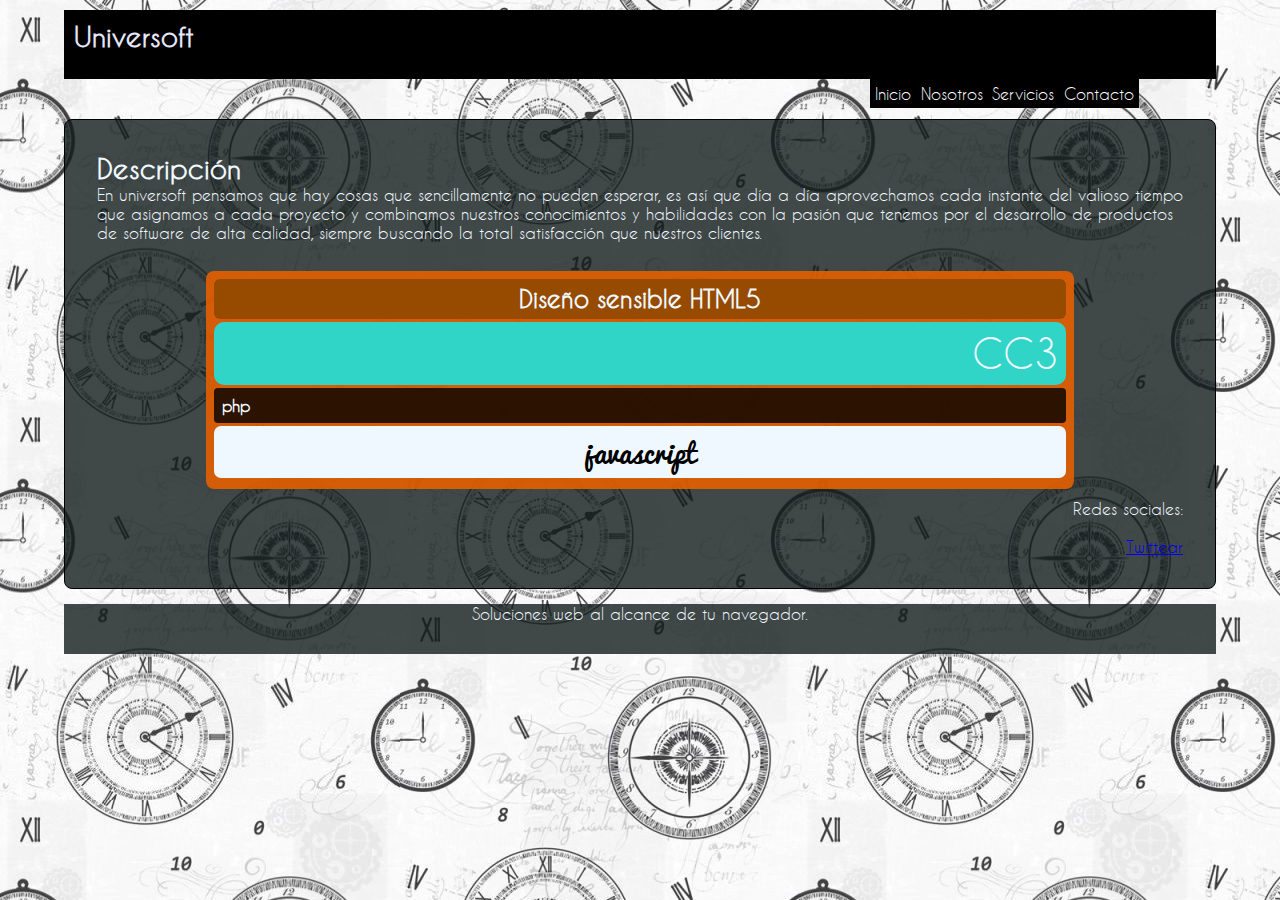
<file: index.html>
<!DOCTYPE html>
<html lang = "es">
<head>
	<meta charset = "utf-8"/>
	<title>Universoft</title>
	<meta name = "desciption" content = "Soluciones para tu empresa, hay cosas que sencillamente no pueden esperar">
	<link rel="stylesheet" type="text/css" href="css/estilos.css">
	<link rel="icon" type="image/png" href="img/ollin.png" />
</head>
<body>
	<header>
		<h1>Universoft</h1>
	</header>
		<nav>
			<ul>
				<li><a href="index.html">Inicio</a></li>
				<li><a href="pags/nosotros.html">Nosotros</a></li>
				<li><a href="pags/servicios.html">Servicios</a>
					<ul>
						<li><a href="pags/servicios.html">Página Web</a></li>
						<li><a href="pags/servicios.html">Sitio Administrativo</a></li>
						<li><a href="pags/servicios.html">Sitio de Comercio Electrónico</a></li>
					</ul>
				</li>
				<li><a href="pags/contacto.html">Contacto</a></li>
			</ul>	
		</nav>	
	<section id="contenido">
		<article>
			<h1>Descripción</h1>
			<p>En universoft pensamos que hay cosas que sencillamente no pueden esperar, es así que día a día aprovechamos cada instante del valioso tiempo que asignamos a cada proyecto y combinamos nuestros conocimientos y habilidades con la pasión que tenemos por el desarrollo de productos  de software de alta calidad, siempre buscando la total satisfacción que nuestros clientes.</p><br/>
			<section id="demo">
				<p id="tecno-1">Diseño sensible HTML5</p>
				<p id="tecno-2">CC3</p>
				<p id="tecno-3">php</p>
				<p id="tecno-4">javascript</p>
			</section>	
		</article>
		<aside>
			Redes sociales:
			<br/><br/>
			<!-- Twitter -->
			<script src="http://platform.twitter.com/widgets.js"></script>
			<a href="http://twitter.com/share" class = "twitter-share-button" data-text = "Diseño web #HayCosasQueNoPuedenEsperar" data-count = "vertical">Twittear</a>
			
			<!-- Facebook -->
			<div id="fb-root"></div>
			<script>(function(d, s, id) {
			  var js, fjs = d.getElementsByTagName(s)[0];
			  if (d.getElementById(id)) return;
			  js = d.createElement(s); js.id = id;
			  js.src = "//connect.facebook.net/es_LA/all.js#xfbml=1";
			  fjs.parentNode.insertBefore(js, fjs);
			}(document, 'script', 'facebook-jssdk'));</script>	

			<div class="fb-like" data-href="https://www.facebook.com/UniversoftMx" data-layout="box_count" data-action="like" data-show-faces="true" data-share="true"></div>

		</aside>
	</section>
	<footer>Soluciones web al alcance de tu navegador.</footer>
</body>
</html>
</file>
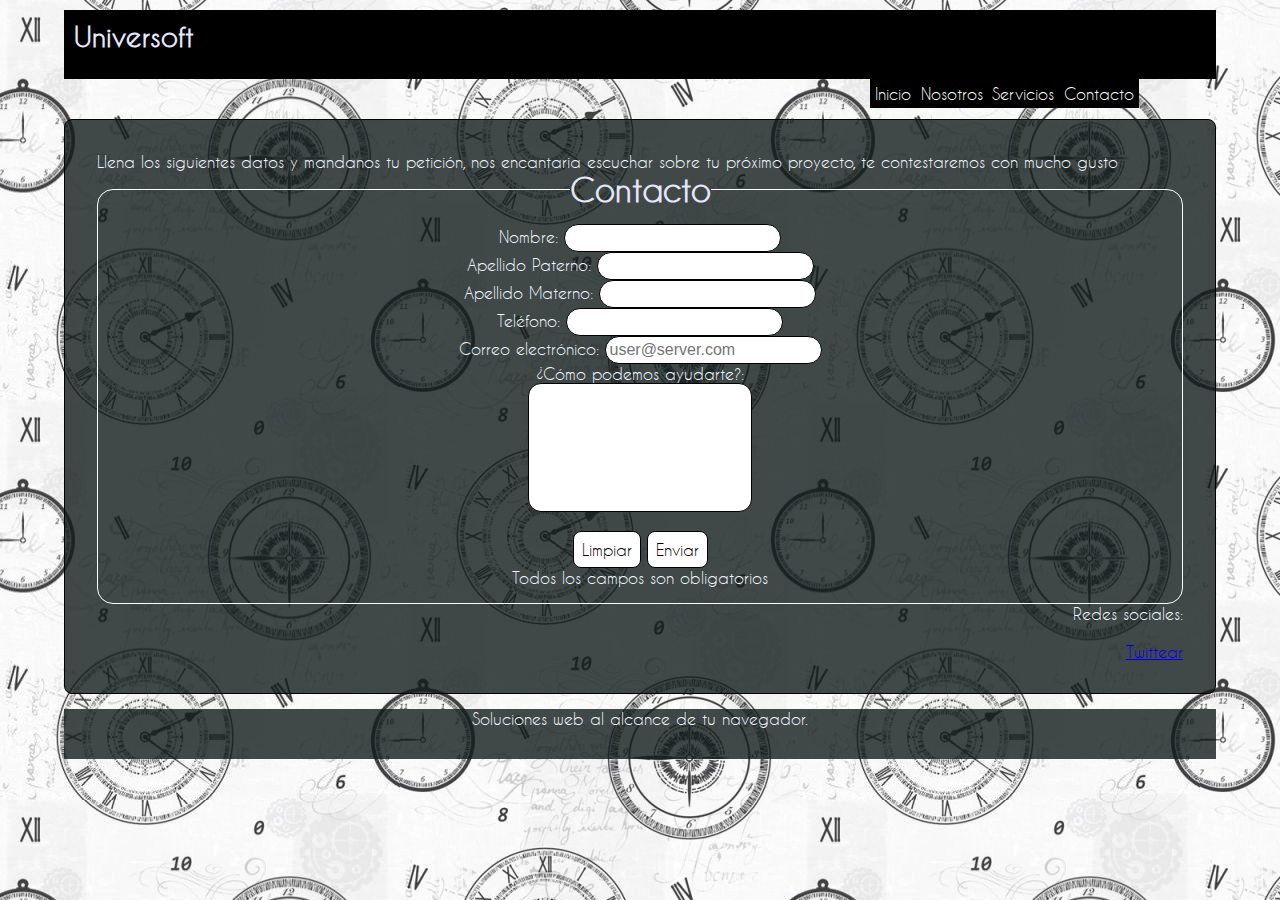
<file: pags/contacto.html>
<!DOCTYPE html PUBLIC>
<html>
<head>
	<meta charset = "utf-8"/>
	<title>Dream</title>
	<meta name = "desciption" content = "Soluciones para tu empresa, hay cosas que sencillamente no pueden esperar">

	<link rel="stylesheet" type="text/css" href="../css/estilos.css">
	<link rel="icon" type="image/png" href="../img/ollin.png" />
	<script src="../js/validaciones.js"></script>
</head>

<body>
	<header><h1>Universoft</h1></header>
		<nav>
			<ul>
				<li><a href="../index.html">Inicio</a></li>
				<li><a href="nosotros.html">Nosotros</a></li>
				<li><a href="servicios.html">Servicios</a>
					<ul>
						<li><a href="servicios.html">Página Web</a></li>
						<li><a href="servicios.html">Sitio Administrativo</a></li>
						<li><a href="servicios.html">Sitio de Comercio Electrónico</a></li>
					</ul>
				</li>
				<li><a href="contacto.html">Contacto</a></li>
			</ul>	
		</nav>	
	<section id="contenido">
		<article>
		<p>Llena los siguientes datos y mandanos tu petición, nos encantaria escuchar sobre tu próximo proyecto, te contestaremos con mucho gusto</p>
		<form id="contacto_frm" name = "contacto_frm" action='../php/contacto_check.php' method="post">
			<fieldset>
				<legend>Contacto</legend>
				<label for = "nombre">Nombre:</label> 
				<input type="text" id = "nombre" name="nombre_txt" class = "cambio"><br/>
				<label for = "app">Apellido Paterno:</label> 
				<input type="text" id = "app" name="app_txt" class = "cambio"><br/>
				<label for = "apm">Apellido Materno:</label>
				<input type="text" id = "apm" name="apm_txt" class = "cambio"><br/>
				<label for = "tel">Teléfono: </label>
				<input type="text" id = "tel" name="tel_txt" class = "cambio"><br/>
				<label for = "email">Correo electrónico: </label>
				<input type="text" id = "email" name="email_txt"  placeholder="user@server.com" class = "cambio"><br/>
				<label for = "comentarios">¿Cómo podemos ayudarte?:</label><br/>
				<textarea id = "comentarios" name="comentarios_txa" cols = "25" rows = "8" class = "cambio"></textarea><br/><br/>
				<input type = "button" id = "limpiar" name = "limpiar_btn" value = "Limpiar" class = "cambio">
				<input type = "button" id = "enviar" name = "enviar_btn" value = "Enviar" class = "cambio">
				<br>Todos los campos son obligatorios
 			</fieldset>
		</form>
		</article>

		<aside>
			Redes sociales:
			<br/><br/>
			<!-- Twitter -->
			<script src="http://platform.twitter.com/widgets.js"></script>
			<a href="http://twitter.com/share" class = "twitter-share-button" data-text = "Diseño web #HayCosasQueNoPuedenEsperar" data-count = "vertical">Twittear</a>
			 
			<!-- Facebook -->
			<div id="fb-root"></div>
			<script>(function(d, s, id) {
			  var js, fjs = d.getElementsByTagName(s)[0];
			  if (d.getElementById(id)) return;
			  js = d.createElement(s); js.id = id;
			  js.src = "//connect.facebook.net/es_LA/all.js#xfbml=1";
			  fjs.parentNode.insertBefore(js, fjs);
			}(document, 'script', 'facebook-jssdk'));</script>	

			<div class="fb-like" data-href="https://www.facebook.com/UniversoftMx" data-layout="box_count" data-action="like" data-show-faces="true" data-share="true"></div>

		</aside>
	</section>
	<footer>Soluciones web al alcance de tu navegador.</footer>
</body>
</html>
</file>
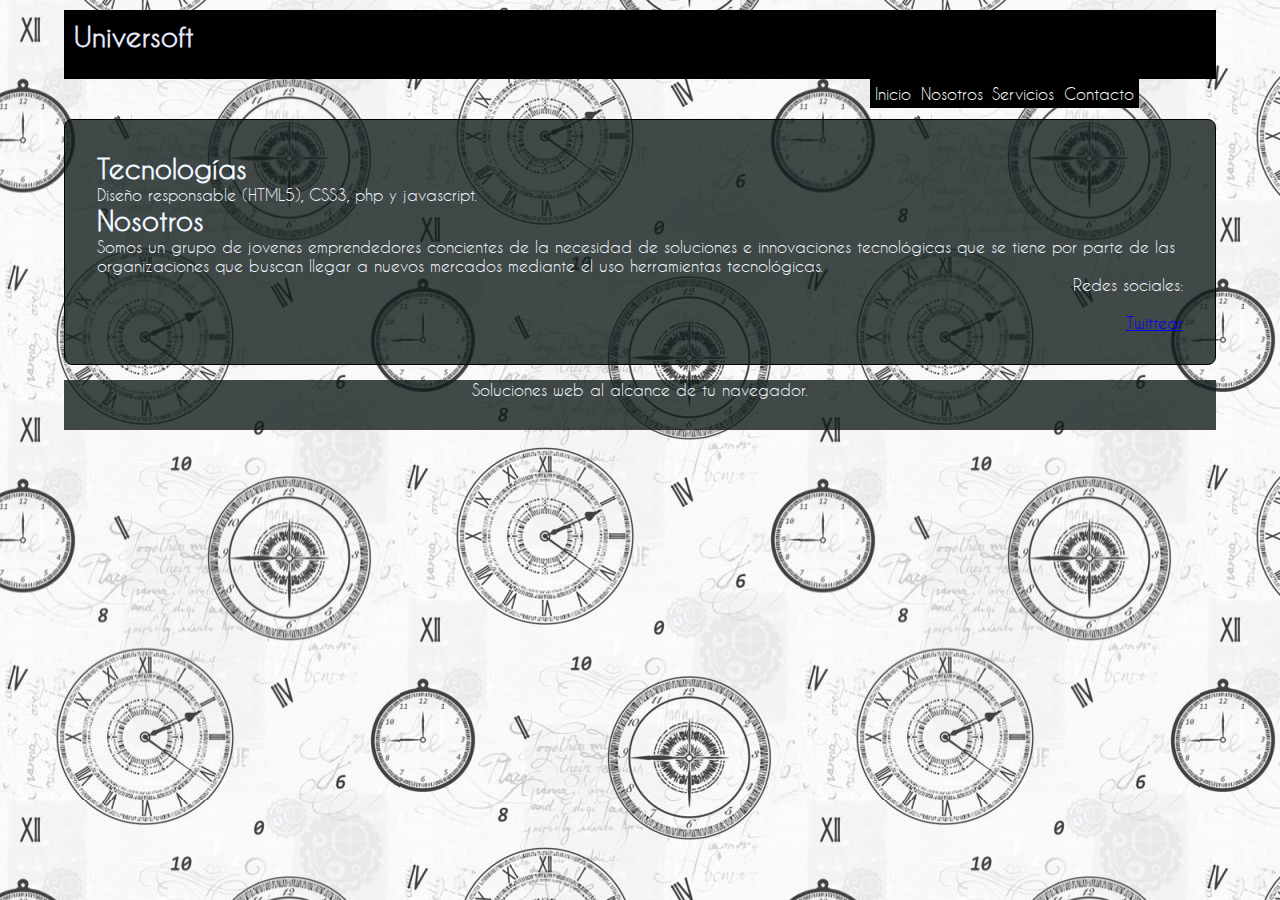
<file: pags/nosotros.html>
<!DOCTYPE html>
<html lang = "es">
<head>
	<meta charset = "utf-8"/>
	<title>Universoft</title>
	<meta name = "desciption" content = "Soluciones para tu empresa, hay cosas que sencillamente no pueden esperar">
	<link rel="stylesheet" type="text/css" href="../css/estilos.css">
	<link rel="icon" type="image/png" href="../img/ollin.png" />
</head>
<body>
	<header>
		<h1>Universoft</h1>
	</header>
		<nav>
			<ul>
				<li><a href="../index.html">Inicio</a></li>
				<li><a href="nosotros.html">Nosotros</a></li>
				<li><a href="servicios.html">Servicios</a>
					<ul>
						<li><a href="servicios.html">Página Web</a></li>
						<li><a href="servicios.html">Sitio Administrativo</a></li>
						<li><a href="servicios.html">Sitio de Comercio Electrónico</a></li>
					</ul>
				</li>
				<li><a href="contacto.html">Contacto</a></li>
			</ul>	
		</nav>	
	<section id="contenido">
		<article>
			<h1>Tecnologías</h1>
			<p>Diseño responsable (HTML5), CSS3, php y javascript.</p>
			<h1>Nosotros</h1>
			<p>Somos un grupo de jovenes emprendedores concientes de la necesidad de soluciones e  innovaciones tecnológicas que se tiene por parte de las organizaciones que buscan llegar a nuevos mercados mediante el uso herramientas tecnológicas.</p>
		</article>
		<aside>
			Redes sociales:
			<br/><br/>
			<!-- Twitter -->
			<script src="http://platform.twitter.com/widgets.js"></script>
			<a href="http://twitter.com/share" class = "twitter-share-button" data-text = "Diseño web #HayCosasQueNoPuedenEsperar" data-count = "vertical">Twittear</a>
			
			<!-- Facebook -->
			<div id="fb-root"></div>
			<script>(function(d, s, id) {
			  var js, fjs = d.getElementsByTagName(s)[0];
			  if (d.getElementById(id)) return;
			  js = d.createElement(s); js.id = id;
			  js.src = "//connect.facebook.net/es_LA/all.js#xfbml=1";
			  fjs.parentNode.insertBefore(js, fjs);
			}(document, 'script', 'facebook-jssdk'));</script>	

			<div class="fb-like" data-href="https://www.facebook.com/UniversoftMx" data-layout="box_count" data-action="like" data-show-faces="true" data-share="true"></div>

		</aside>
	</section>
	<footer>Soluciones web al alcance de tu navegador.</footer>
</body>
</html>
</file>
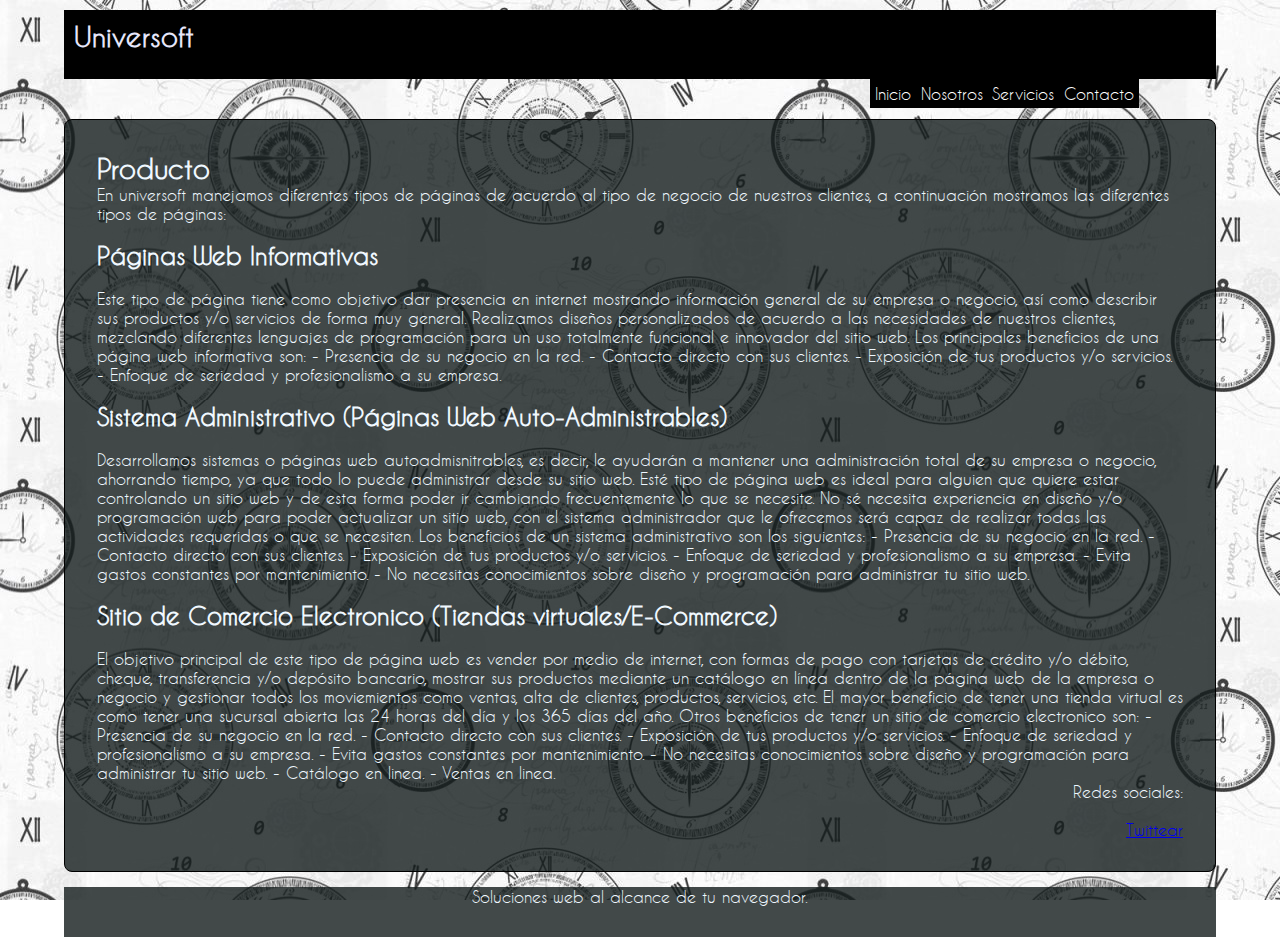
<file: pags/servicios.html>
<!DOCTYPE html>
<html lang = "es">
<head>
	<meta charset = "utf-8"/>
	<title>Universoft</title>
	<meta name = "desciption" content = "Soluciones para tu empresa, hay cosas que sencillamente no pueden esperar">
	<link rel="stylesheet" type="text/css" href="../css/estilos.css">
	<link rel="icon" type="image/png" href="../img/ollin.png" />
</head>
<body>
	<header>
		<h1>Universoft</h1>
	</header>
		<nav>
			<ul>
				<li><a href="../index.html">Inicio</a></li>
				<li><a href="nosotros.html">Nosotros</a></li>
				<li><a href="servicios.html">Servicios</a>
					<ul>
						<li><a href="servicios.html">Página Web</a></li>
						<li><a href="servicios.html">Sitio Administrativo</a></li>
						<li><a href="servicios.html">Sitio de Comercio Electrónico</a></li>
					</ul>
				</li>
				<li><a href="contacto.html">Contacto</a></li>
			</ul>	
		</nav>	
	<section id="contenido">
		<article>
			<h1>Producto</h1>
			<p>En universoft manejamos diferentes tipos de páginas de acuerdo al tipo de negocio de nuestros clientes, a continuación mostramos las diferentes tipos de páginas:
			<br/><br/>
			
			<h2>Páginas Web Informativas</h2>
			<br/>
			Este tipo de página tiene como objetivo dar presencia en internet mostrando información general de su empresa o negocio, así como describir sus productos y/o servicios de forma muy general.

			Realizamos diseños personalizados de acuerdo a las necesidades de nuestros clientes, mezclando diferentes lenguajes de programación para un uso totalmente funcional e innovador del sitio web.

			Los principales beneficios de una página web informativa son:
			- Presencia de su negocio en la red.
			- Contacto directo con sus clientes.
			- Exposición de tus productos y/o servicios.
			- Enfoque de seriedad y profesionalismo a su empresa.
			<br/><br/>
			
			<h2>Sistema Administrativo (Páginas Web Auto-Administrables)</h2>
			<br/>
			Desarrollamos sistemas o páginas web autoadmisnitrables, es decir, le ayudarán a mantener una administración total de su empresa o negocio, ahorrando tiempo, ya que todo lo puede administrar desde su sitio web.

			Esté tipo de página web es ideal para alguien que quiere estar controlando un sitio web y de esta forma poder ir cambiando frecuentemente lo que se necesite.

			No sé necesita experiencia en diseño y/o programación web para poder actualizar un sitio web, con el sistema administrador que le ofrecemos  será capaz de realizar todas las actividades requeridas o que se necesiten.

			Los beneficios de un sistema administrativo son los siguientes:
			- Presencia de su negocio en la red.
			- Contacto directo con sus clientes.
			- Exposición de tus productos y/o servicios.
			- Enfoque de seriedad y profesionalismo a su empresa.
			- Evita gastos constantes por mantenimiento.
			- No necesitas conocimientos sobre diseño y programación para administrar tu sitio web.
			<br/><br/>

			<h2>Sitio de Comercio Electronico (Tiendas virtuales/E-Commerce)</h2>
			<br/>
			El objetivo principal de este tipo de página web es vender por medio de internet, con formas de pago con tarjetas de crédito y/o débito, cheque, transferencia y/o depósito bancario, mostrar sus productos mediante un catálogo en línea dentro de la página web de la empresa o negocio y gestionar todos los moviemientos como ventas, alta de clientes, productos, servicios, etc.

			El mayor beneficio de tener una tienda virtual es como tener una sucursal abierta las 24 horas del día y los 365 días del año.

			Otros beneficios de tener un sitio de comercio electronico son: 
			- Presencia de su negocio en la red.
			- Contacto directo con sus clientes.
			- Exposición de tus productos y/o servicios.
			- Enfoque de seriedad y profesionalismo a su empresa.
			- Evita gastos constantes por mantenimiento.
			- No necesitas conocimientos sobre diseño y programación para administrar tu sitio web.
			- Catálogo en linea.
			- Ventas en linea.
			</p>
		</article>
		<aside>
			Redes sociales:
			<br/><br/>
			<!-- Twitter -->
			<script src="http://platform.twitter.com/widgets.js"></script>
			<a href="http://twitter.com/share" class = "twitter-share-button" data-text = "Diseño web #HayCosasQueNoPuedenEsperar" data-count = "vertical">Twittear</a>
			
			<!-- Facebook -->
			<div id="fb-root"></div>
			<script>(function(d, s, id) {
			  var js, fjs = d.getElementsByTagName(s)[0];
			  if (d.getElementById(id)) return;
			  js = d.createElement(s); js.id = id;
			  js.src = "//connect.facebook.net/es_LA/all.js#xfbml=1";
			  fjs.parentNode.insertBefore(js, fjs);
			}(document, 'script', 'facebook-jssdk'));</script>	

			<div class="fb-like" data-href="https://www.facebook.com/UniversoftMx" data-layout="box_count" data-action="like" data-show-faces="true" data-share="true"></div>

		</aside>
	</section>
	<footer>Soluciones web al alcance de tu navegador.</footer>
</body>
</html>
</file>
<file: css/estilos.css>
@charset "UTF-8";
/*@import url(http://fonts.googleapis.com/css?family=Open+Sans);*/
@font-face {
    font-family: 'caviar_dreamsregular';
    src: url('../fonts/caviardreams-webfont.eot');
    src: url('../fonts/caviardreams-webfont.eot?#iefix') format('embedded-opentype'),
         url('../fonts/caviardreams-webfont.woff') format('woff'),
         url('../fonts/caviardreams-webfont.ttf') format('truetype'),
         url('../fonts/caviardreams-webfont.svg#caviar_dreamsregular') format('svg');
    font-weight: normal;
    font-style: normal;

}
@font-face {
    font-family: 'pacificoregular';
    src: url('../fonts/pacifico-webfont.eot');
    src: url('../fonts/pacifico-webfont.eot?#iefix') format('embedded-opentype'),
         url('../fonts/pacifico-webfont.woff') format('woff'),
         url('../fonts/pacifico-webfont.ttf') format('truetype'),
         url('../fonts/pacifico-webfont.svg#pacificoregular') format('svg');
    font-weight: normal;
    font-style: normal;

}
*
{
	border: 0;
	margin: 0;
	padding: 0;
}
aside
{
	text-align: right;
}
body
{
	background-image: url("../img/bg8.jpg");
	background-repeat: 100%;
	background-attachment: fixed; 
	/*font-family: 'Open Sans', sans-serif;*/
	font-family: 'caviar_dreamsregular';
}
fieldset
{
	background: rgba(0, 0, 0, 0);;
	border: thin solid #FFF;
	border-radius: 1em;
	padding: 1em;
	text-align: center;
	/*margin: .5em auto;
	max-width: 40%;*/
}
footer
{
	background-color: rgba(19, 27, 27, 0.8);
	color: aliceblue;
	height: 50px;
	margin: 5px 5% 0 5%;
	text-align: center;
}
h1
{
	font-size: 1.7em;
}
header
{
	background-color: #000;
	color: lavender;
	display: block;
	height: 50px;
	margin: 10px 5% 0 5%;
	padding: .6em;
}
input[type="button"]
{
	background: white;
	border: thin solid black;
	border-radius: .5em;
	color: #000;
	cursor: pointer;
	font-size: 1em;
	font-family: 'caviar_dreamsregular';
	padding: .5em;
}
input[type="button"]:hover
{
	background: black;
	border: thin solid white;
	border-radius: 0;
	color: #FFF;
}
input[type="text"], textarea
{
	background: white;
	border: thin solid #000;
	border-radius: 1em;
	color: #000;
	font-size: 1em;
	padding: .25em;
}
input[type = "text"]:focus, textarea:focus
{
	background: black;
	border: thin solid #FFF;
	color: lavender;
}
label
{
	cursor: pointer;
}
legend
{
	color: lavender;
	font-size: 2em;
	font-weight: bold;
}
ul, ol
{
	list-style: none;
}
nav
{
	margin-left: 68%;
}
nav ul li a 
{
	background-color: #000;
	color: #FFF;
	display: block;
	padding: .3em;
	text-decoration: none;
}
nav > ul > li
{
	float: left;
}
nav ul li a:hover
{
 background-color: #434343;
}
nav ul li ul
{
	display: none;
	position: absolute;
	min-width: 100px;
}
nav ul li:hover > ul
{
	display: block;
}
p#tecno-1
{
	background-color: rgba(150,75,0,1);
	border-radius: .25em;
	display: block;
	font-size: 1.5em;
	font-weight: 800;
	margin: auto;
	padding: .25em;
	text-align: center;
}
p#tecno-2
{
	background-color: rgba(48,213,200,1);
	border-radius: .25em;
	display: block;
	font-size: 2.5em;
	margin: 3px auto;
	padding: .2em;
	text-align: right;
}
p#tecno-3
{
	background-color: rgba(0,0,0,.8);
	border-radius: .25em;
	display: block;
	font-size: 1em;
	font-weight: 900;
	margin: 3px auto;
	padding: .5em;
}
p#tecno-4
{
	background-color: aliceblue;
	border-radius: .25em;
	color: #000;
	display: block;
	font-family: 'pacificoregular';
	font-size: 1.75em;
	margin: 3px auto;
	padding: .05em;
	text-align: center;
}
section#contenido
{
	border: thin solid #000;
	border-radius: .5em;
	background-color: rgba(19, 27, 27, 0.8);
	color: aliceblue;
	display: block;
	margin: 40px 5% 15px 5%;
	padding: 2em;
	height: auto;
	/*opacity:0.3;*/
}
section#center
{
	text-align: center;
}
section#demo
{
	background-color: rgba(230,95,0,.9);
	border-radius: .5em;
	display: block;
	margin: 10px 10%;
	min-height: 200px;
	padding: .5em;
}
textarea
{
	resize: none;
}
.cambio
{
	-moz-transition: all 1s ease-in-out;
	-ms-transition: all 1s ease-in-out;
	-o-transition: all 1s ease-in-out;
	-webkit-transition: all 1s ease-in-out;
	transition: all 1s ease-in-out;
}
:focus
{
	box-shadow: .1em .1em .5em rgba(255,102,0,.5);
	outline: thin solid aliceblue;
}
</file>
